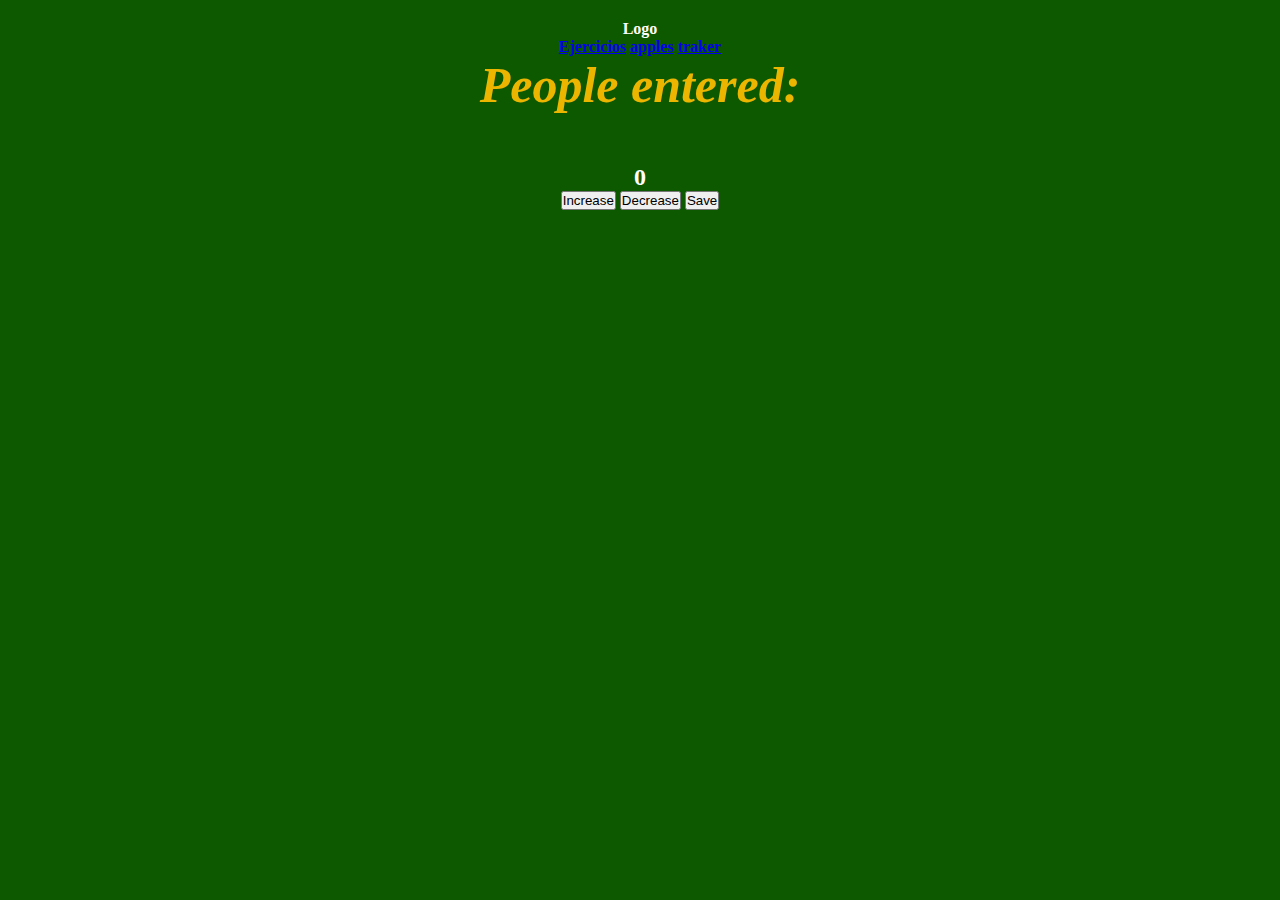
<file: index.html>
<!DOCTYPE html>
<html lang="en">
<head>
    <meta charset="UTF-8">
    <meta http-equiv="X-UA-Compatible" content="IE=edge">
    <meta name="viewport" content="width=device-width, initial-scale=1.0">
    <title>Document</title>
    <link rel="stylesheet" href="/styles.css">
</head>
<body>
    <header>
        <div class="logo">Logo</div>

        <div class="navbar">
            <a href="/exercise.html">Ejercicios</a>
            <a href="/apple.html">apples</a>
            <a href="/traker.html">traker</a>
        </div>
    </header>
<h1>People entered:</h1>
<h2 id="count-el">0</h2>
    <div class="buttons">
        <button id="increment-btn" onclick="increment()">Increase</button>
        <button id="decrement-btn" onclick="decrease()">Decrease</button>
        <button id="save-btn" onclick="save()">Save</button>
    </div>
    <p id="save-el"></p>
    <p id="greeting-el"></p>
<script src="main.js"></script>
</body>
</html>
</file>
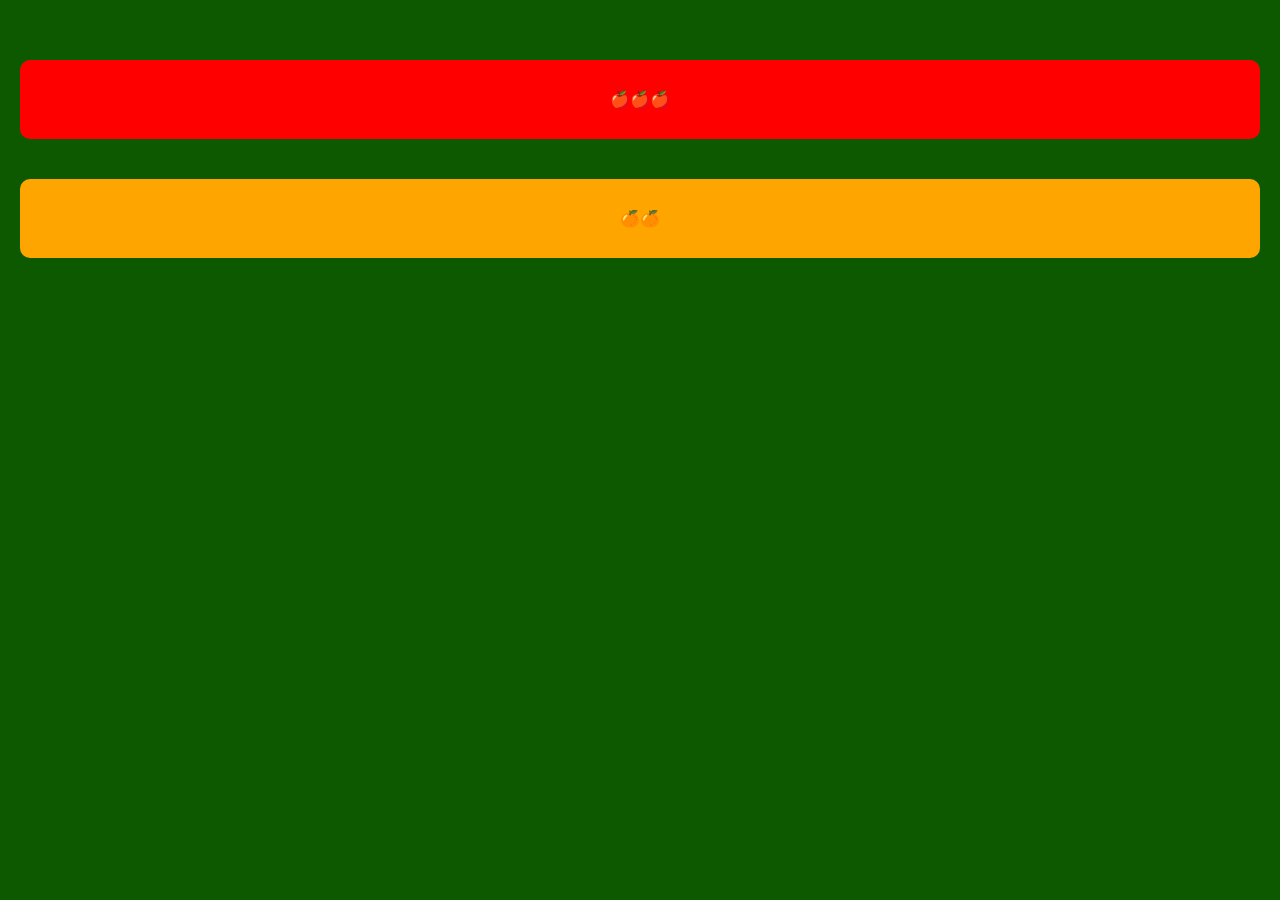
<file: apple.html>
<!DOCTYPE html>
<html lang="en">
<head>
    <meta charset="UTF-8">
    <meta http-equiv="X-UA-Compatible" content="IE=edge">
    <meta name="viewport" content="width=device-width, initial-scale=1.0">
    <title>Document</title>
    <link rel="stylesheet" href="/styles.css">
</head>
<body>
    <div id="apple-shelf"></div>
    <div id="orange-shelf"></div>
    <script src="/second.js"></script>
</body>
</html>
</file>
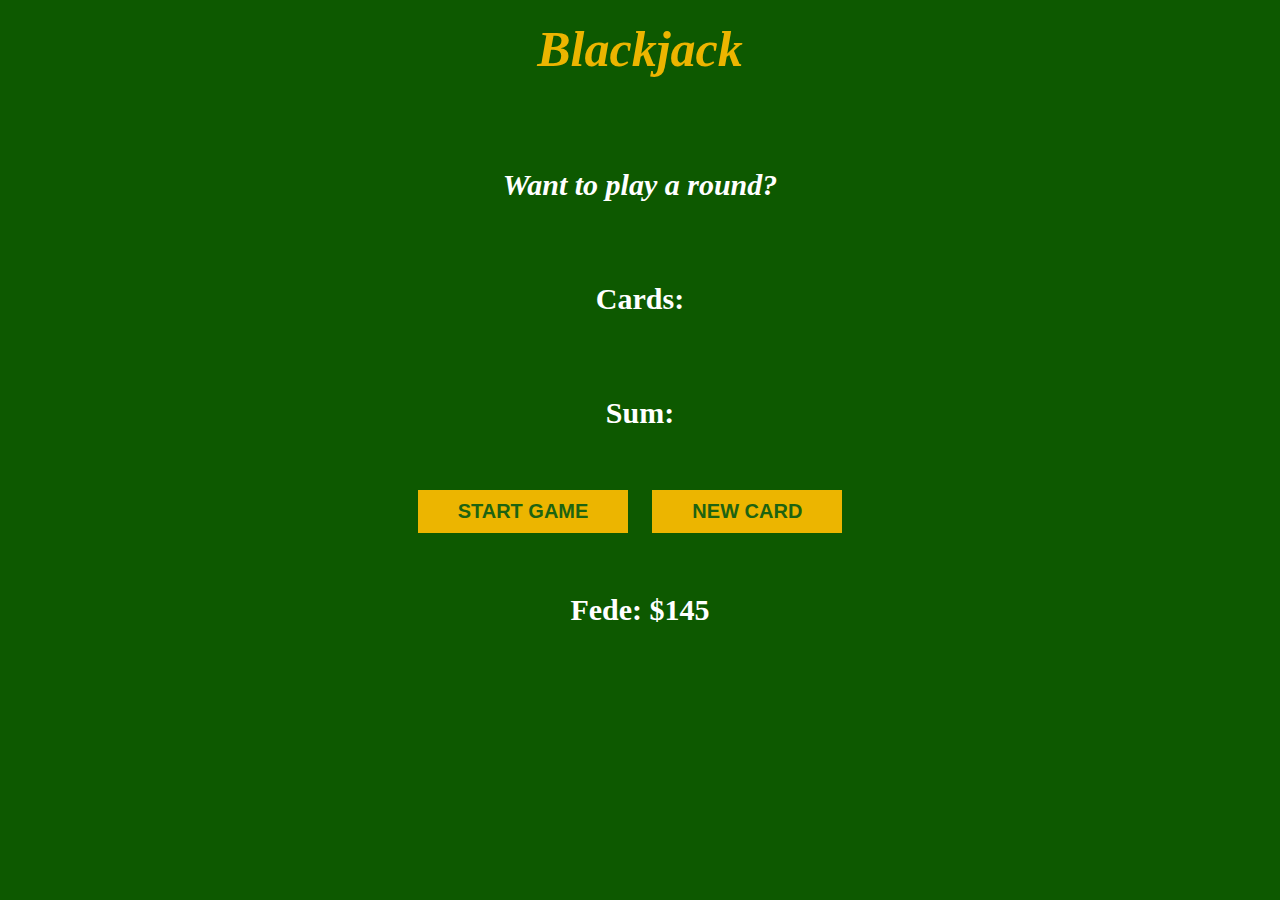
<file: exercise.html>
<!DOCTYPE html>
<html lang="en">
<head>
    <meta charset="UTF-8">
    <meta http-equiv="X-UA-Compatible" content="IE=edge">
    <meta name="viewport" content="width=device-width, initial-scale=1.0">
    <title>Document</title>
    <link rel="stylesheet" href="styles.css">
</head>
<body>
    <h1>Blackjack</h1>
    <p id="message-el">Want to play a round?</p>
    <p id="cards-el">Cards:</p>
    <p id="sum-el">Sum:</p>
    <button id="start-btn" onclick="startGame()">START GAME</button>
    <button id="new-card-btn" onclick="newCard()">NEW CARD</button>
    <p id="player-el"></p>

    <script src="/main.js"></script>
</body>
</html>
</file>
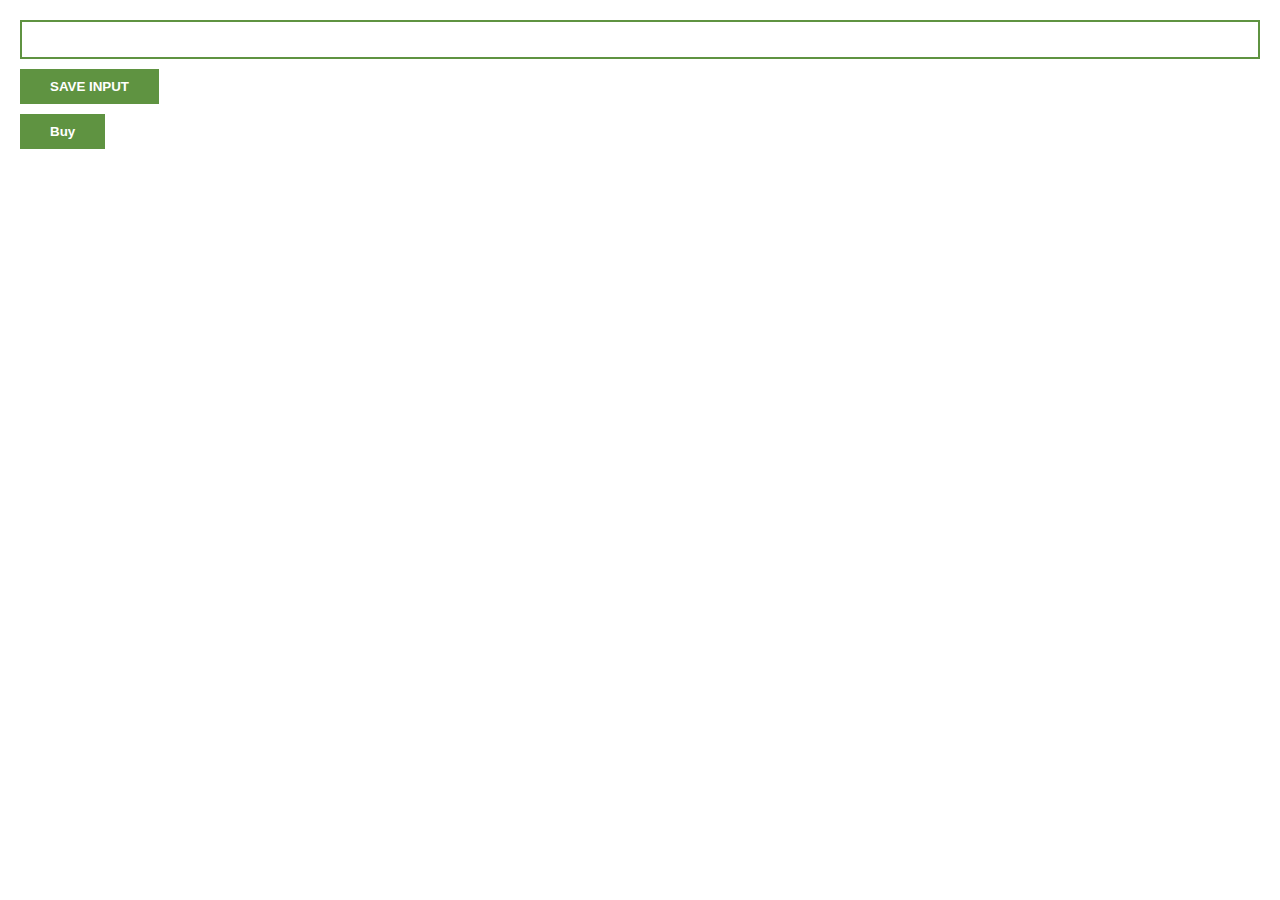
<file: traker.html>
<!DOCTYPE html>
<html lang="en">
<head>
    <meta charset="UTF-8">
    <meta http-equiv="X-UA-Compatible" content="IE=edge">
    <meta name="viewport" content="width=device-width, initial-scale=1.0">
    <title>Document</title>
    <link rel="stylesheet" href="traker.css">
</head>
<body>
    <input type="text" id="input-el">
    <button id="input-btn">SAVE INPUT</button>
    <ul id="ul-el"></ul>
    <div id="container"></div>
    <script src="traker.js"></script>
</body>
</html>
</file>
<file: styles.css>
*{
    margin: 0;
    padding: 0;
    box-sizing: border-box;
}

body{
    text-align: center;
    padding: 20px;
    background-color: rgb(13, 89, 0);
    color: white;
    font-weight: bold;
}
h1{
    font-size: 50px;
    color: rgb(236, 181, 0);
    margin-bottom: 50px;
    font-style: italic;
}
#message-el{
    font-style: italic;
}
p{
    padding: 40px;
    font-size: 30px;
}
#start-btn {
    padding: 10px 40px;
    font-size: 20px;
    font-weight: 800;
    color: rgb(29, 99, 17);
    background-color: rgb(236, 181, 0);
    border: none;
}
#new-card-btn {
    padding: 10px 40px;
    font-size: 20px;
    font-weight: 800;
    color: rgb(29, 99, 17);
    background-color: rgb(236, 181, 0);
    border: none;
    margin: 20px;
}


#apple-shelf{
    background-color: red;
    padding: 30px 20px;
    margin: 0 auto;
    border-radius: 10px;
    margin-top: 40px;
}
#orange-shelf{
    background-color: orange;
    padding: 30px 20px;
    margin: 0 auto;
    border-radius: 10px;
    margin-top: 40px;
}
</file>
<file: traker.css>
*{
    padding: 0;
    margin: 0;
    box-sizing: border-box;
}

body{
    padding: 20px;
    font-family: Arial, Helvetica, sans-serif;
}

input{
    border: 2px solid #5f9341;
    width: 100%;
    padding:10px;
}
button{
    background-color: #5f9341;
    padding: 10px 30px;
    font-weight: 800;
    color: white;
    margin-top: 10px;
    cursor: pointer;
    border: none;
}
</file>
